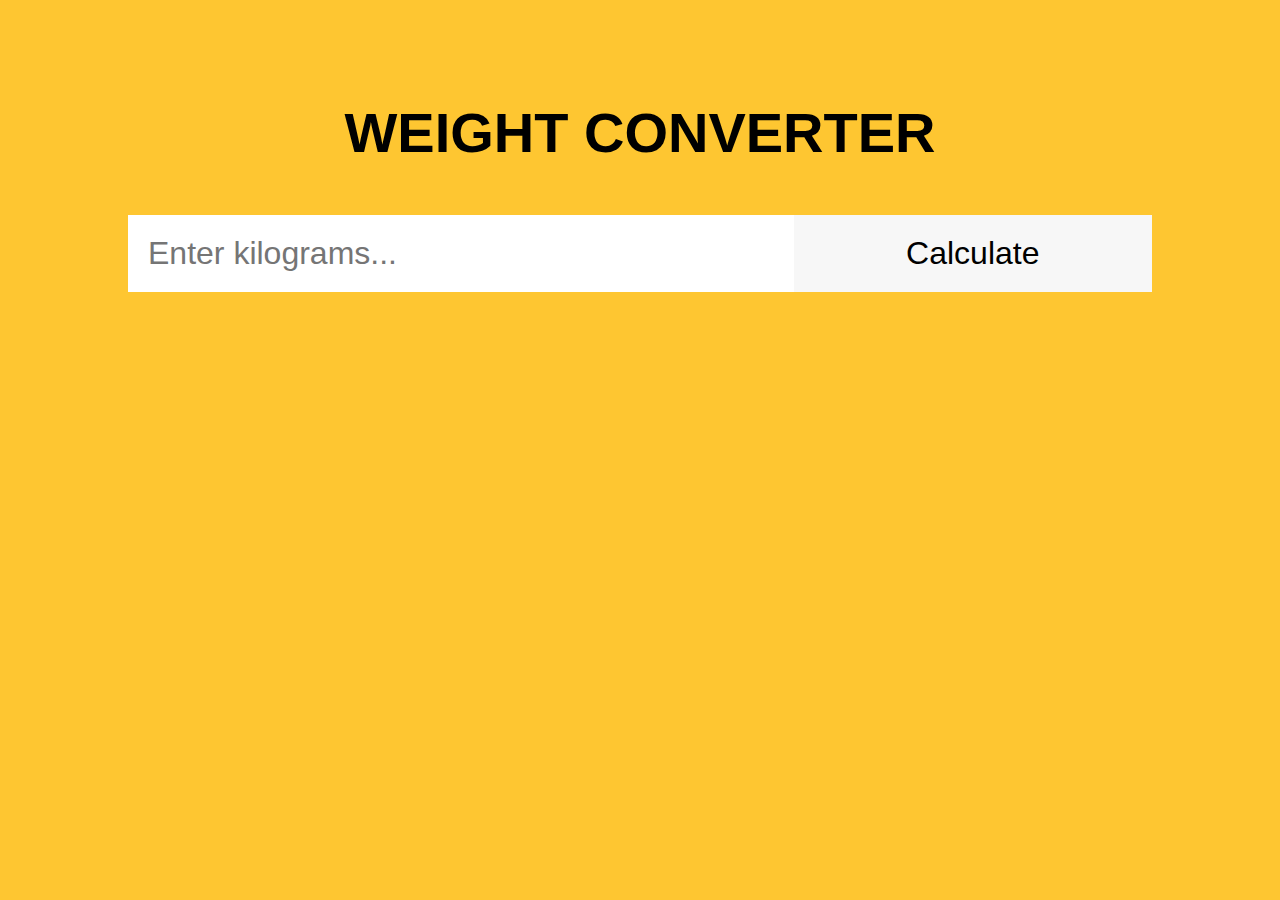
<file: JSTestas/Task 1/Index.html>
<!DOCTYPE html>
<html lang="en">
  <head>
    <meta charset="UTF-8" />
    <title>Weight Converter</title>
    <!-- Custom CSS -->
    <link rel="stylesheet" href="style.css" />
    <!-- Custom JS -->
  </head>
  <body>
    <header>
      <!-- Header code-->
    </header>

    <main>
      <div class="wrapper">
        <h1 class="headline">Weight Converter</h1>
        <!-- Users input -->
        <form>
          <input type="text" id="search" placeholder="Enter kilograms..." />
          <input type="submit" id="submit-btn" value="Calculate" />
        </form>
        <!-- Place for output after form submission -->
        <div id="output"></div>
      </div>
    </main>

    <footer>
      <!-- Footer code -->
    </footer>

    <script defer src="./script.js"></script>
  </body>
</html>
</file>
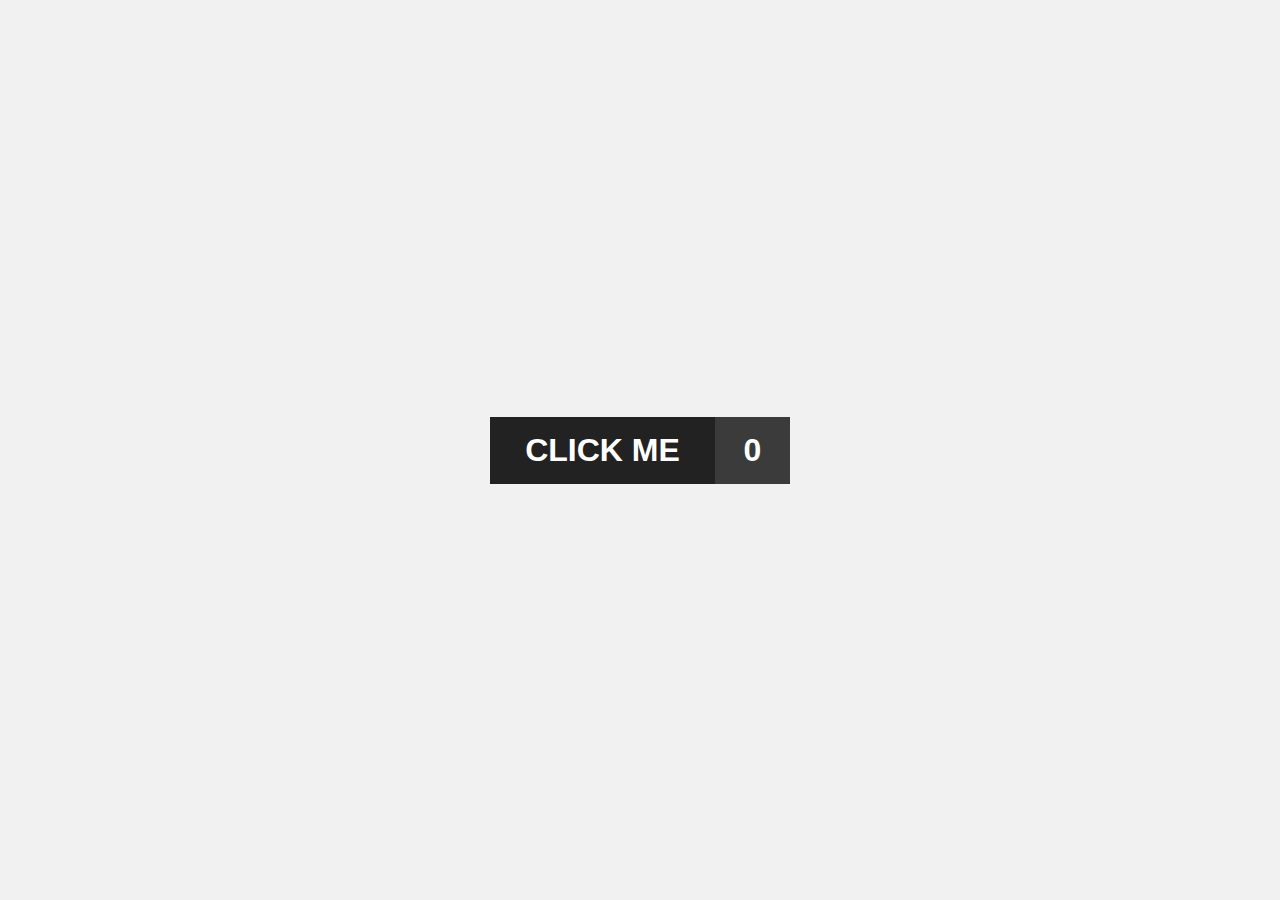
<file: JSTestas/Task 2/index.html>
<!DOCTYPE html>
<html lang="en">
  <head>
    <meta charset="UTF-8" />
    <title>Change button state</title>
    <!-- Custom CSS -->
    <link rel="stylesheet" href="./style.css" />
    <!-- Custom JS -->
    <script defer src="./script.js"></script>
  </head>
  <body>
    <header>
      <!-- Header code-->
    </header>

    <main>
      <div class="wrapper">
        <div class="btn">
          <div id="btn__element">CLICK ME</div>
          <div id="btn__state">0</div>
        </div>
      </div>
    </main>

    <footer>
      <!-- Footer code -->
    </footer>
  </body>
</html>
</file>
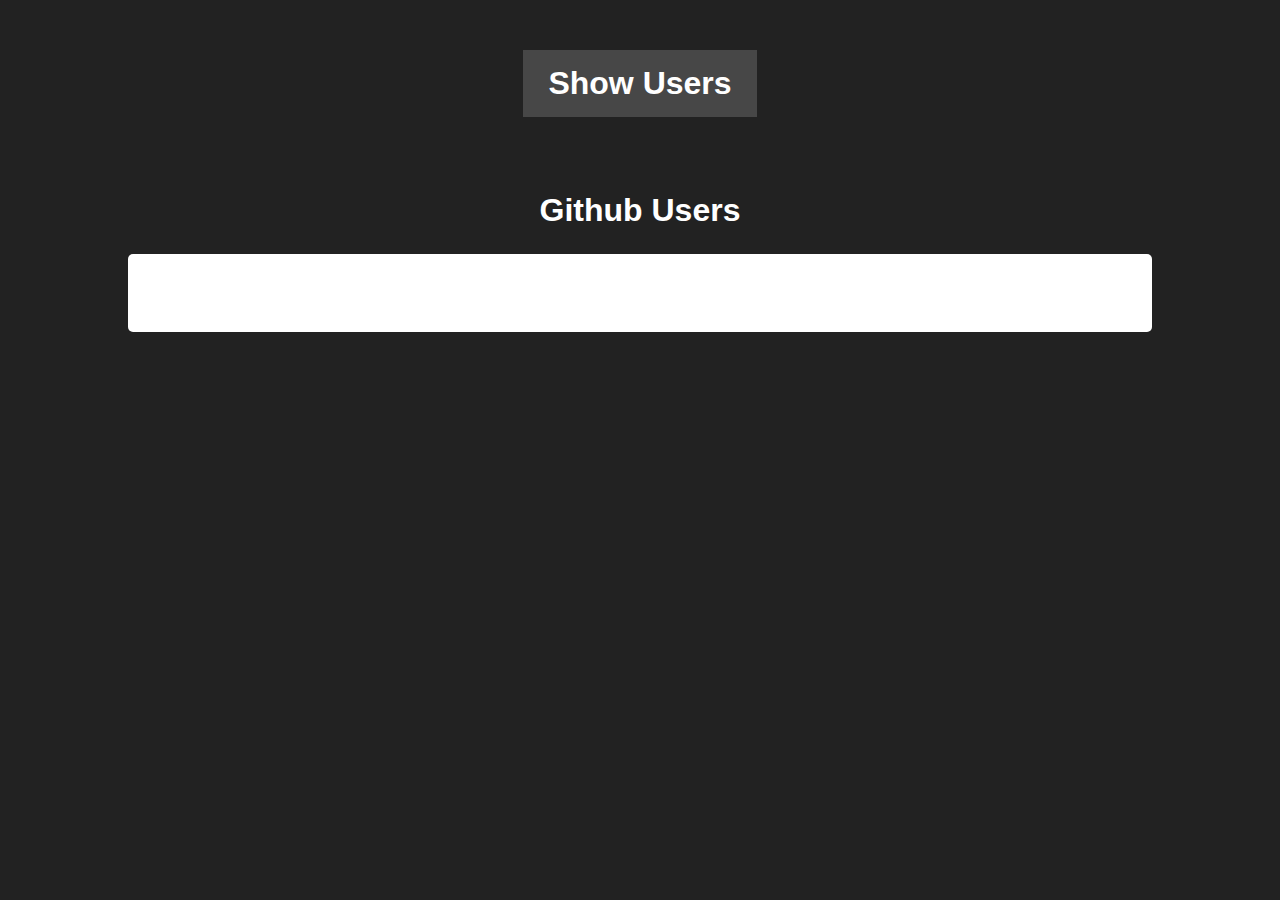
<file: JSTestas/Task 3/index.html>
<!DOCTYPE html>
<html lang="en">
  <head>
    <meta charset="UTF-8" />
    <title>Show Github users</title>
    <!-- Custom CSS -->
    <link rel="stylesheet" href="./style.css" />
    <!-- Custom JS -->
    <script defer src="./script.js"></script>
  </head>
  <body>
    <header>
      <!-- Header code-->
    </header>

    <main>
      <div class="wrapper">
        <div class="btn-container">
          <button id="btn">Show Users</button>
        </div>
        <div class="output-cointainer">
          <h1>Github Users</h1>
          <div id="output">
            <!-- Results goes here -->
            <p id="message">Press "Show Users" button to see users</p>
          </div>
        </div>
      </div>
    </main>

    <footer>
      <!-- Footer code -->
    </footer>
  </body>
</html>
</file>
<file: JSTestas/Task 1/style.css>
/* Resets */
* {
  margin: 0;
  padding: 0;
  box-sizing: border-box;
  font-family: 'Trebuchet MS', 'Lucida Sans Unicode', 'Lucida Grande',
    'Lucida Sans', Arial, sans-serif;
}

/* Mobile first */
.wrapper {
  min-height: 100vh;
  min-width: calc(100vw - (100vw - 100%));
  background-color: #fec631;
}

.headline {
  padding-top: 100px;
  font-size: 2.5em;
  text-align: center;
  color: #000;
  text-transform: uppercase;
}

form {
  max-width: 80%;
  margin: 50px auto;
  display: flex;
  flex-wrap: wrap;
}

#search {
  width: 65%;
  margin: 0;
  padding: 20px;
  outline: 0;
  border: 0;
  font-size: 1.1em;
}

#submit-btn {
  width: 35%;
  background-color: #f7f7f7;
  border: 0;
  outline: 0;
  font-size: 1.1em;
}

#submit-btn:hover {
  cursor: pointer;
  background-color: #000;
  color: #fff;
}

/* Tablet */
@media screen and (min-width: 768px) {
  .headline {
    font-size: 3.5em;
  }

  #search,
  #submit-btn {
    font-size: 2em;
  }
}
</file>
<file: JSTestas/Task 2/style.css>
/* Resets */
* {
  margin: 0;
  padding: 0;
  box-sizing: border-box;
  font-family: 'Trebuchet MS', 'Lucida Sans Unicode', 'Lucida Grande',
    'Lucida Sans', Arial, sans-serif;
}

/* Mobile first */
.wrapper {
  min-height: 100vh;
  min-width: calc(100vw - (100vw - 100%));
  display: flex;
  justify-content: center;
  align-items: center;
  background-color: #f1f1f1;
}

.btn {
  width: 300px;
  display: flex;
  justify-content: center;
  flex-wrap: wrap;
}
#btn__element {
  width: 75%;
  padding: 15px 25px;
  background-color: #222;
  border: #222;
  color: #fff;
  font-weight: bold;
  font-size: 2em;
  text-align: center;
}

#btn__element:hover {
  cursor: pointer;
  background-color: rgb(59, 59, 59);
}

#btn__state {
  width: 25%;
  padding: 15px 25px;
  background-color: rgb(59, 59, 59);
  border: #222;
  color: #fff;
  font-weight: bold;
  font-size: 2em;
  text-align: center;
}
</file>
<file: JSTestas/Task 3/style.css>
/* Resets */
* {
  margin: 0;
  padding: 0;
  box-sizing: border-box;
  font-family: 'Trebuchet MS', 'Lucida Sans Unicode', 'Lucida Grande',
    'Lucida Sans', Arial, sans-serif;
}

/* Mobile first */
.wrapper {
  min-height: 100vh;
  min-width: calc(100vw - (100vw - 100%));
  display: flex;
  flex-direction: column;
  align-items: center;
  background-color: #222;
}

.btn-container {
  width: 100%;
  display: flex;
  flex-direction: column;
  align-items: center;
}

.btn-container #btn {
  margin: 50px 0;
  padding: 15px 25px;
  background-color: #474747;
  border: #222;
  color: #fff;
  font-weight: bold;
  font-size: 2em;
  text-align: center;
}

.btn-container #btn:hover {
  cursor: pointer;
  opacity: 0.9;
}

.output-cointainer {
  width: 100%;
  margin: 25px 0;
  display: flex;
  flex-direction: column;
  align-items: center;
}

.output-cointainer h1 {
  color: #fff;
}

.output-cointainer #output {
  width: 80%;
  margin-top: 25px;
  padding: 30px;
  border-radius: 5px;
  background-color: #fff;
}
</file>
